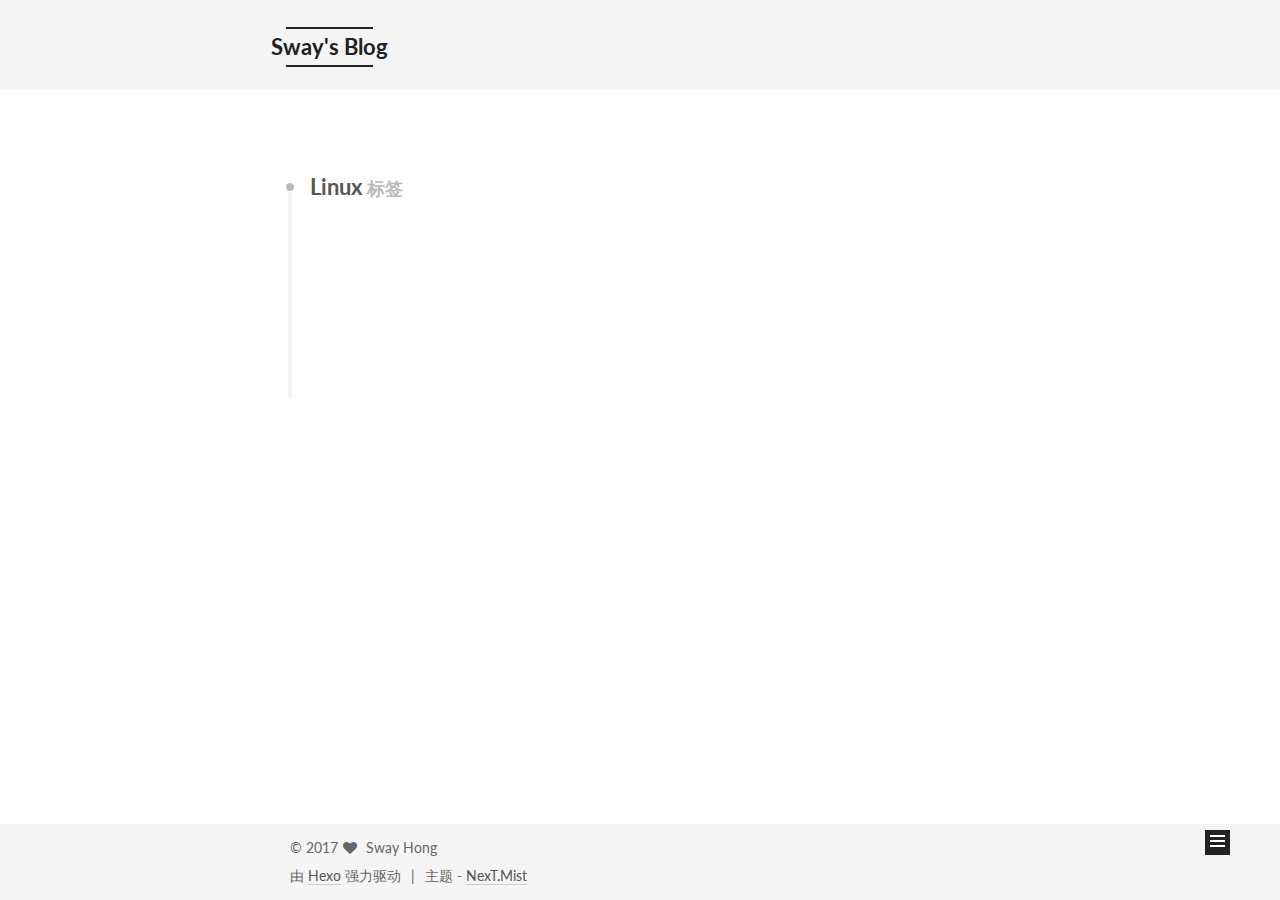
<file: tags/Linux/index.html>
<!doctype html><html class="theme-next mist use-motion" lang="zh-Hans"><head><meta charset="UTF-8"><meta http-equiv="X-UA-Compatible" content="IE=edge"><meta name="viewport" content="width=device-width,initial-scale=1,maximum-scale=1"><meta http-equiv="Cache-Control" content="no-transform"><meta http-equiv="Cache-Control" content="no-siteapp"><link href="/lib/fancybox/source/jquery.fancybox.css?v=2.1.5" rel="stylesheet" type="text/css"><link href="//fonts.googleapis.com/css?family=Lato:300,300italic,400,400italic,700,700italic&subset=latin,latin-ext" rel="stylesheet" type="text/css"><link href="/lib/font-awesome/css/font-awesome.min.css?v=4.6.2" rel="stylesheet" type="text/css"><link href="/css/main.css?v=5.1.0" rel="stylesheet" type="text/css"><meta name="keywords" content="Hexo, NexT"><link rel="alternate" href="/atom.xml" title="Sway's Blog" type="application/atom+xml"><link rel="shortcut icon" type="image/x-icon" href="/favicon.ico?v=5.1.0"><meta property="og:type" content="website"><meta property="og:title" content="Sway's Blog"><meta property="og:url" content="https://locklovehsw.github.io/tags/Linux/index.html"><meta property="og:site_name" content="Sway's Blog"><meta name="twitter:card" content="summary"><meta name="twitter:title" content="Sway's Blog"><script type="text/javascript" id="hexo.configurations">var NexT=window.NexT||{},CONFIG={root:"/",scheme:"Mist",sidebar:{position:"left",display:"post"},fancybox:!0,motion:!0,duoshuo:{userId:"0",author:"博主"},algolia:{applicationID:"",apiKey:"",indexName:"",hits:{per_page:10},labels:{input_placeholder:"Search for Posts",hits_empty:"We didn't find any results for the search: ${query}",hits_stats:"${hits} results found in ${time} ms"}}}</script><link rel="canonical" href="https://locklovehsw.github.io/tags/Linux/"><title> 标签: Linux | Sway's Blog</title></head><body itemscope itemtype="http://schema.org/WebPage" lang="zh-Hans"><div class="container one-collumn sidebar-position-left"><div class="headband"></div><header id="header" class="header" itemscope itemtype="http://schema.org/WPHeader"><div class="header-inner"><div class="site-meta"><div class="custom-logo-site-title"><a href="/" class="brand" rel="start"><span class="logo-line-before"><i></i></span> <span class="site-title">Sway's Blog</span><span class="logo-line-after"><i></i></span></a></div><p class="site-subtitle">Sway's Blog of 2017</p></div><div class="site-nav-toggle"> <button><span class="btn-bar"></span><span class="btn-bar"></span><span class="btn-bar"></span></button></div><nav class="site-nav"><ul id="menu" class="menu"><li class="menu-item menu-item-home"><a href="/" rel="section"><i class="menu-item-icon fa fa-fw fa-home"></i><br> 首页</a></li><li class="menu-item menu-item-archives"><a href="/archives" rel="section"><i class="menu-item-icon fa fa-fw fa-archive"></i><br> 归档</a></li><li class="menu-item menu-item-tags"><a href="/tags" rel="section"><i class="menu-item-icon fa fa-fw fa-tags"></i><br> 标签</a></li></ul></nav></div></header><main id="main" class="main"><div class="main-inner"><div class="content-wrap"><div id="content" class="content"><div id="posts" class="posts-collapse"><div class="collection-title"><h2> Linux <small>标签</small></h2></div><article class="post post-type-normal" itemscope itemtype="http://schema.org/Article"><header class="post-header"><h1 class="post-title"> <a class="post-title-link" href="/20170228/fail2ban.html" itemprop="url"><span itemprop="name">fail2ban 基础知识</span></a></h1><div class="post-meta"> <time class="post-time" itemprop="dateCreated" datetime="2017-02-28T17:37:46+08:00" content="2017-02-28">02-28</time></div></header></article><article class="post post-type-normal" itemscope itemtype="http://schema.org/Article"><header class="post-header"><h1 class="post-title"> <a class="post-title-link" href="/20170215/linux-user.html" itemprop="url"><span itemprop="name">Linux 用户管理</span></a></h1><div class="post-meta"> <time class="post-time" itemprop="dateCreated" datetime="2017-02-15T10:42:03+08:00" content="2017-02-15">02-15</time></div></header></article></div></div></div><div class="sidebar-toggle"><div class="sidebar-toggle-line-wrap"><span class="sidebar-toggle-line sidebar-toggle-line-first"></span><span class="sidebar-toggle-line sidebar-toggle-line-middle"></span><span class="sidebar-toggle-line sidebar-toggle-line-last"></span></div></div><aside id="sidebar" class="sidebar"><div class="sidebar-inner"><section class="site-overview sidebar-panel sidebar-panel-active"><div class="site-author motion-element" itemprop="author" itemscope itemtype="http://schema.org/Person"> <img class="site-author-image" itemprop="image" src="/uploads/avatar.png" alt="Sway Hong"><p class="site-author-name" itemprop="name">Sway Hong</p><p class="site-description motion-element" itemprop="description"></p></div><nav class="site-state motion-element"><div class="site-state-item site-state-posts"> <a href="/archives"><span class="site-state-item-count">4</span> <span class="site-state-item-name">日志</span></a></div><div class="site-state-item site-state-tags"> <a href="/tags"><span class="site-state-item-count">4</span> <span class="site-state-item-name">标签</span></a></div></nav><div class="feed-link motion-element"><a href="/atom.xml" rel="alternate"><i class="fa fa-rss"></i> RSS</a></div><div class="links-of-author motion-element"><span class="links-of-author-item"><a href="https://github.com/locklovehsw" target="_blank" title="GitHub"><i class="fa fa-fw fa-github"></i> GitHub</a></span></div></section></div></aside></div></main><footer id="footer" class="footer"><div class="footer-inner"><div class="copyright"> &copy; <span itemprop="copyrightYear">2017</span><span class="with-love"><i class="fa fa-heart"></i></span> <span class="author" itemprop="copyrightHolder">Sway Hong</span></div><div class="powered-by"> 由 <a class="theme-link" href="https://hexo.io">Hexo</a> 强力驱动</div><div class="theme-info"> 主题 - <a class="theme-link" href="https://github.com/iissnan/hexo-theme-next">NexT.Mist</a></div></div></footer><div class="back-to-top"><i class="fa fa-arrow-up"></i></div></div><script type="text/javascript">"[object Function]"!==Object.prototype.toString.call(window.Promise)&&(window.Promise=null)</script><script type="text/javascript" src="/lib/jquery/index.js?v=2.1.3"></script><script type="text/javascript" src="/lib/fastclick/lib/fastclick.min.js?v=1.0.6"></script><script type="text/javascript" src="/lib/jquery_lazyload/jquery.lazyload.js?v=1.9.7"></script><script type="text/javascript" src="/lib/velocity/velocity.min.js?v=1.2.1"></script><script type="text/javascript" src="/lib/velocity/velocity.ui.min.js?v=1.2.1"></script><script type="text/javascript" src="/lib/fancybox/source/jquery.fancybox.pack.js?v=2.1.5"></script><script type="text/javascript" src="/js/src/utils.js?v=5.1.0"></script><script type="text/javascript" src="/js/src/motion.js?v=5.1.0"></script><script type="text/javascript" src="/js/src/bootstrap.js?v=5.1.0"></script></body></html>
</file>
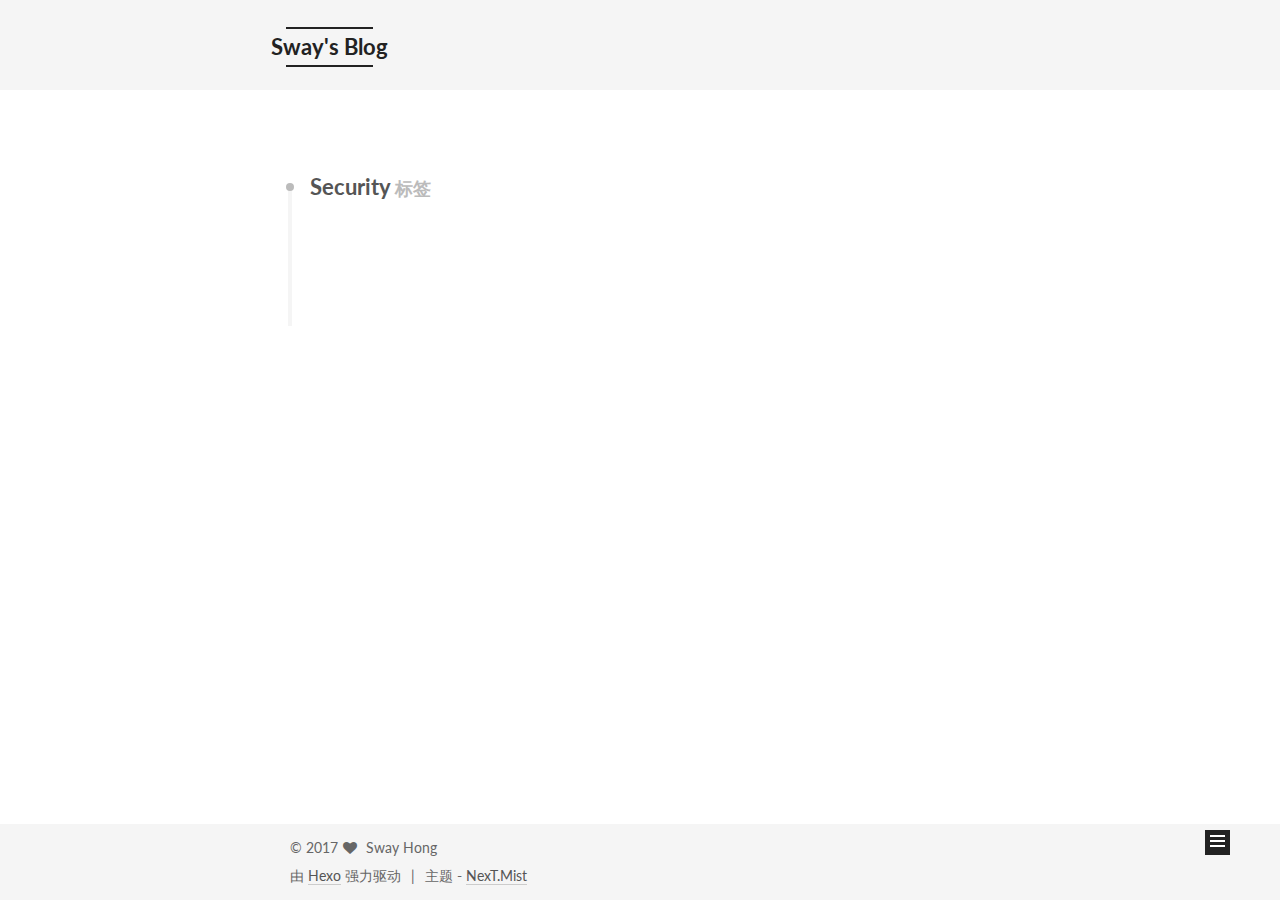
<file: tags/Security/index.html>
<!doctype html><html class="theme-next mist use-motion" lang="zh-Hans"><head><meta charset="UTF-8"><meta http-equiv="X-UA-Compatible" content="IE=edge"><meta name="viewport" content="width=device-width,initial-scale=1,maximum-scale=1"><meta http-equiv="Cache-Control" content="no-transform"><meta http-equiv="Cache-Control" content="no-siteapp"><link href="/lib/fancybox/source/jquery.fancybox.css?v=2.1.5" rel="stylesheet" type="text/css"><link href="//fonts.googleapis.com/css?family=Lato:300,300italic,400,400italic,700,700italic&subset=latin,latin-ext" rel="stylesheet" type="text/css"><link href="/lib/font-awesome/css/font-awesome.min.css?v=4.6.2" rel="stylesheet" type="text/css"><link href="/css/main.css?v=5.1.0" rel="stylesheet" type="text/css"><meta name="keywords" content="Hexo, NexT"><link rel="alternate" href="/atom.xml" title="Sway's Blog" type="application/atom+xml"><link rel="shortcut icon" type="image/x-icon" href="/favicon.ico?v=5.1.0"><meta property="og:type" content="website"><meta property="og:title" content="Sway's Blog"><meta property="og:url" content="https://locklovehsw.github.io/tags/Security/index.html"><meta property="og:site_name" content="Sway's Blog"><meta name="twitter:card" content="summary"><meta name="twitter:title" content="Sway's Blog"><script type="text/javascript" id="hexo.configurations">var NexT=window.NexT||{},CONFIG={root:"/",scheme:"Mist",sidebar:{position:"left",display:"post"},fancybox:!0,motion:!0,duoshuo:{userId:"0",author:"博主"},algolia:{applicationID:"",apiKey:"",indexName:"",hits:{per_page:10},labels:{input_placeholder:"Search for Posts",hits_empty:"We didn't find any results for the search: ${query}",hits_stats:"${hits} results found in ${time} ms"}}}</script><link rel="canonical" href="https://locklovehsw.github.io/tags/Security/"><title> 标签: Security | Sway's Blog</title></head><body itemscope itemtype="http://schema.org/WebPage" lang="zh-Hans"><div class="container one-collumn sidebar-position-left"><div class="headband"></div><header id="header" class="header" itemscope itemtype="http://schema.org/WPHeader"><div class="header-inner"><div class="site-meta"><div class="custom-logo-site-title"><a href="/" class="brand" rel="start"><span class="logo-line-before"><i></i></span> <span class="site-title">Sway's Blog</span><span class="logo-line-after"><i></i></span></a></div><p class="site-subtitle">Sway's Blog of 2017</p></div><div class="site-nav-toggle"> <button><span class="btn-bar"></span><span class="btn-bar"></span><span class="btn-bar"></span></button></div><nav class="site-nav"><ul id="menu" class="menu"><li class="menu-item menu-item-home"><a href="/" rel="section"><i class="menu-item-icon fa fa-fw fa-home"></i><br> 首页</a></li><li class="menu-item menu-item-archives"><a href="/archives" rel="section"><i class="menu-item-icon fa fa-fw fa-archive"></i><br> 归档</a></li><li class="menu-item menu-item-tags"><a href="/tags" rel="section"><i class="menu-item-icon fa fa-fw fa-tags"></i><br> 标签</a></li></ul></nav></div></header><main id="main" class="main"><div class="main-inner"><div class="content-wrap"><div id="content" class="content"><div id="posts" class="posts-collapse"><div class="collection-title"><h2> Security <small>标签</small></h2></div><article class="post post-type-normal" itemscope itemtype="http://schema.org/Article"><header class="post-header"><h1 class="post-title"> <a class="post-title-link" href="/20170228/fail2ban.html" itemprop="url"><span itemprop="name">fail2ban 基础知识</span></a></h1><div class="post-meta"> <time class="post-time" itemprop="dateCreated" datetime="2017-02-28T17:37:46+08:00" content="2017-02-28">02-28</time></div></header></article></div></div></div><div class="sidebar-toggle"><div class="sidebar-toggle-line-wrap"><span class="sidebar-toggle-line sidebar-toggle-line-first"></span><span class="sidebar-toggle-line sidebar-toggle-line-middle"></span><span class="sidebar-toggle-line sidebar-toggle-line-last"></span></div></div><aside id="sidebar" class="sidebar"><div class="sidebar-inner"><section class="site-overview sidebar-panel sidebar-panel-active"><div class="site-author motion-element" itemprop="author" itemscope itemtype="http://schema.org/Person"> <img class="site-author-image" itemprop="image" src="/uploads/avatar.png" alt="Sway Hong"><p class="site-author-name" itemprop="name">Sway Hong</p><p class="site-description motion-element" itemprop="description"></p></div><nav class="site-state motion-element"><div class="site-state-item site-state-posts"> <a href="/archives"><span class="site-state-item-count">4</span> <span class="site-state-item-name">日志</span></a></div><div class="site-state-item site-state-tags"> <a href="/tags"><span class="site-state-item-count">4</span> <span class="site-state-item-name">标签</span></a></div></nav><div class="feed-link motion-element"><a href="/atom.xml" rel="alternate"><i class="fa fa-rss"></i> RSS</a></div><div class="links-of-author motion-element"><span class="links-of-author-item"><a href="https://github.com/locklovehsw" target="_blank" title="GitHub"><i class="fa fa-fw fa-github"></i> GitHub</a></span></div></section></div></aside></div></main><footer id="footer" class="footer"><div class="footer-inner"><div class="copyright"> &copy; <span itemprop="copyrightYear">2017</span><span class="with-love"><i class="fa fa-heart"></i></span> <span class="author" itemprop="copyrightHolder">Sway Hong</span></div><div class="powered-by"> 由 <a class="theme-link" href="https://hexo.io">Hexo</a> 强力驱动</div><div class="theme-info"> 主题 - <a class="theme-link" href="https://github.com/iissnan/hexo-theme-next">NexT.Mist</a></div></div></footer><div class="back-to-top"><i class="fa fa-arrow-up"></i></div></div><script type="text/javascript">"[object Function]"!==Object.prototype.toString.call(window.Promise)&&(window.Promise=null)</script><script type="text/javascript" src="/lib/jquery/index.js?v=2.1.3"></script><script type="text/javascript" src="/lib/fastclick/lib/fastclick.min.js?v=1.0.6"></script><script type="text/javascript" src="/lib/jquery_lazyload/jquery.lazyload.js?v=1.9.7"></script><script type="text/javascript" src="/lib/velocity/velocity.min.js?v=1.2.1"></script><script type="text/javascript" src="/lib/velocity/velocity.ui.min.js?v=1.2.1"></script><script type="text/javascript" src="/lib/fancybox/source/jquery.fancybox.pack.js?v=2.1.5"></script><script type="text/javascript" src="/js/src/utils.js?v=5.1.0"></script><script type="text/javascript" src="/js/src/motion.js?v=5.1.0"></script><script type="text/javascript" src="/js/src/bootstrap.js?v=5.1.0"></script></body></html>
</file>
<file: css/main.css>
body,sub,sup{position:relative}a,body{color:#555}.site-state,.text-nowrap{white-space:nowrap}a,code{word-wrap:break-word}.btn,a{text-decoration:none}.fb_like,.vk_like{align-self:center}.back-to-top,.btn,.menu .menu-item a,.pagination .next,.pagination .page-number,.pagination .prev,.post-toc ol a,.posts-collapse .post-header,.posts-collapse .post-header::before,.posts-expand .post-title-link::before{transition-duration:.2s;transition-timing-function:ease-in-out;transition-delay:0s}.clearfix:after,.header-inner:after,.highlight figcaption:after{clear:both}html{font-family:sans-serif;-ms-text-size-adjust:100%;-webkit-text-size-adjust:100%}article,aside,details,figcaption,figure,footer,header,hgroup,main,menu,nav,section,summary{display:block}audio,canvas,progress,video{display:inline-block;vertical-align:baseline}audio:not([controls]){display:none;height:0}[hidden],template{display:none}a{background-color:transparent;border-bottom:1px solid #999}a:active,a:hover{outline:0}abbr[title]{border-bottom:1px dotted}b,dt,optgroup,strong{font-weight:700}dfn{font-style:italic}mark{background:#ff0;color:#000}small{font-size:80%}sub,sup{font-size:75%;line-height:0;vertical-align:baseline}sup{top:-.5em}sub{bottom:-.25em}img{border:0;display:block;margin:auto;max-width:100%;height:auto}svg:not(:root){overflow:hidden}figure{margin:1em 40px}hr{-moz-box-sizing:content-box;box-sizing:content-box}code,kbd,pre,samp{font-family:monospace,monospace;font-size:1em}button,input,optgroup,select,textarea{color:inherit;font:inherit;margin:0}.post-body,.posts-expand .post-meta,.site-title,body,h1,h2,h3,h4,h5,h6{font-family:Lato,"PingFang SC","Microsoft YaHei",sans-serif}button{overflow:visible}button,select{text-transform:none}button,html input[type=button],input[type=reset],input[type=submit]{-webkit-appearance:button;cursor:pointer}button[disabled],html input[disabled]{cursor:default}button::-moz-focus-inner,input::-moz-focus-inner{border:0;padding:0}input{line-height:normal}input[type=checkbox],input[type=radio]{box-sizing:border-box;padding:0}input[type=number]::-webkit-inner-spin-button,input[type=number]::-webkit-outer-spin-button{height:auto}input[type=search]{-webkit-appearance:textfield;-moz-box-sizing:content-box;-webkit-box-sizing:content-box;box-sizing:content-box}input[type=search]::-webkit-search-cancel-button,input[type=search]::-webkit-search-decoration{-webkit-appearance:none}fieldset{border:1px solid silver;margin:0 2px;padding:.35em .625em .75em}legend{border:0;padding:0}textarea{overflow:auto}::selection{background:#262a30;color:#fff}body{margin:0;font-size:14px;line-height:2;background:#fff}@media (min-width:768px) and (max-width:991px){body{padding-right:0!important}}@media (min-width:1600px){body{font-size:16px}}h1,h2,h3,h4,h5,h6{padding:0;font-weight:700;line-height:1.5}h1{font-size:24px}@media (max-width:767px){body{padding-right:0!important}h1{font-size:20px}}h2{font-size:22px}@media (max-width:767px){h2{font-size:18px}}h3{font-size:20px}@media (max-width:767px){h3{font-size:16px}}h4{font-size:18px}@media (max-width:767px){h4{font-size:14px}}h5{font-size:16px}@media (max-width:767px){h5{font-size:12px}}h6{font-size:14px}@media (max-width:767px){h6{font-size:10px}}a:hover{color:#222;border-bottom-color:#222}ul{list-style:none}blockquote{margin:0;padding:0 15px;color:#666;border-left:4px solid #ddd}hr{border:none;background-color:#ddd;background-image:repeating-linear-gradient(-45deg,#fff,#fff 4px,transparent 4px,transparent 8px)}blockquote cite::before{content:"-";padding:0 5px}dd{margin:0;padding:0}.text-left{text-align:left}.text-center{text-align:center}.text-right{text-align:right}.text-justify{text-align:justify}.text-lowercase{text-transform:lowercase}.text-uppercase{text-transform:uppercase}.menu .menu-item a,.text-capitalize{text-transform:capitalize}.center-block{display:block;margin-left:auto;margin-right:auto}.clearfix:after,.clearfix:before,.highlight figcaption:after,.highlight figcaption:before{display:table;content:" "}.pullquote{width:45%}.pullquote.left{float:left;margin-left:5px;margin-right:10px}.pullquote.right{float:right;margin-left:10px;margin-right:5px}.affix.affix.affix{position:fixed}.translation{margin-top:-20px;font-size:14px;color:#999}.scrollbar-measure{width:100px;height:100px;overflow:scroll;position:absolute;top:-9999px}.use-motion .motion-element{opacity:0}#local-search-input{border:none;text-indent:14px;border-radius:0;outline:0;border-bottom:1px solid #999;background:inherit;opacity:.5}#local-search-input:focus{opacity:1}.search-icon{position:absolute;top:9px}table{margin:20px 0;width:100%;border-collapse:collapse;border-spacing:0;border:1px solid #ddd;font-size:14px;table-layout:fixed;word-wrap:break-all}table>tbody>tr:nth-of-type(odd){background-color:#f9f9f9}table>tbody>tr:hover{background-color:#f5f5f5}.highlight,code,pre{background:#f7f7f7;font-size:13px}caption,td,th{padding:8px;text-align:left;vertical-align:middle;font-weight:400}td,th{border-bottom:3px solid #ddd;border-right:1px solid #eee}th{padding-bottom:10px;font-weight:700}td{border-bottom-width:1px}body,html{height:100%}.container{position:relative;min-height:100%}.header-inner{margin:0 auto;width:700px}@media (min-width:1600px){.container .header-inner{width:900px}}.main{padding-bottom:150px}.highlight,pre,pre code{padding:0;color:#4d4d4c}.main-inner{margin:0 auto;width:700px}@media (min-width:1600px){.container .main-inner{width:900px}}.footer{position:absolute;left:0;bottom:0;width:100%;min-height:50px}.footer-inner{box-sizing:border-box;width:700px}@media (min-width:1600px){.container .footer-inner{width:900px}}.highlight,pre{overflow:auto;margin:20px 0;line-height:1.6}.page-archive .group-picture-container,.post-toc-wrap,.site-state{overflow:hidden}code,pre{font-family:consolas,Menlo,"PingFang SC","Microsoft YaHei",monospace}code{padding:2px 4px;color:#4d4d4c;border-radius:3px}pre code{background:0 0;text-shadow:none}.highlight{border-radius:1px}.highlight pre{border:none;margin:0;padding:10px 0}.highlight table{margin:0;width:auto;border:none}.highlight td{border:none;padding:0}.highlight figcaption{font-size:1em;color:#4d4d4c;line-height:1em;margin-bottom:1em}.highlight figcaption a{float:right;color:#4d4d4c}.highlight figcaption a:hover{border-bottom-color:#4d4d4c}.highlight .gutter pre{padding-left:10px;padding-right:10px;color:#869194;text-align:right;background-color:#eff2f3}.back-to-top,.blockquote-center div,.blockquote-center p,.page-home .post-type-quote blockquote div,.page-home .post-type-quote blockquote p,.page-post-detail .post-type-quote blockquote div,.page-post-detail .post-type-quote blockquote p,.tag-cloud{text-align:center}.highlight .code pre{padding-left:10px;padding-right:10px;background-color:#f7f7f7}.highlight .line{height:20px}.gutter{-webkit-user-select:none;-moz-user-select:none;-ms-user-select:none;user-select:none}.gist table{width:auto}.gist table td{border:none}pre .deletion{background:#fdd}pre .addition{background:#dfd}pre .meta{color:#8959a8}pre .comment{color:#8e908c}pre .attribute,pre .css .class,pre .css .id,pre .css .pseudo,pre .html .doctype,pre .regexp,pre .ruby .constant,pre .tag,pre .variable,pre .xml .doctype,pre .xml .pi,pre .xml .tag .title{color:#c82829}pre .built_in,pre .command,pre .constant,pre .literal,pre .number,pre .params,pre .preprocessor{color:#f5871f}pre .css .rules .attribute,pre .formula,pre .header,pre .inheritance,pre .number,pre .ruby .class .title,pre .ruby .symbol,pre .special,pre .string,pre .value,pre .xml .cdata{color:#718c00}pre .css .hexcolor,pre .title{color:#3e999f}pre .coffeescript .title,pre .function,pre .javascript .title,pre .perl .sub,pre .python .decorator,pre .python .title,pre .ruby .function .title,pre .ruby .title .keyword{color:#4271ae}pre .javascript .function,pre .keyword{color:#8959a8}.full-image.full-image.full-image{border:none;max-width:100%;width:auto;margin:20px auto}@media (min-width:992px){.full-image.full-image.full-image{max-width:none;width:110%;margin:25px -5%}}.blockquote-center,.page-home .post-type-quote blockquote,.page-post-detail .post-type-quote blockquote{position:relative;margin:40px 0;padding:0;border-left:none;text-align:center}.blockquote-center::after,.blockquote-center::before,.page-home .post-type-quote blockquote::after,.page-home .post-type-quote blockquote::before,.page-post-detail .post-type-quote blockquote::after,.page-post-detail .post-type-quote blockquote::before{position:absolute;content:' ';display:block;width:100%;height:24px;opacity:.2;background-repeat:no-repeat;background-position:0 -6px;background-size:22px 22px}.blockquote-center::before,.page-home .post-type-quote blockquote::before,.page-post-detail .post-type-quote blockquote::before{top:-20px;background-image:url(../images/quote-l.svg);border-top:1px solid #ccc}.blockquote-center::after,.page-home .post-type-quote blockquote::after,.page-post-detail .post-type-quote blockquote::after{bottom:-20px;background-image:url(../images/quote-r.svg);border-bottom:1px solid #ccc;background-position:100% 8px}.post .post-body .group-picture img{box-sizing:border-box;padding:0 3px;border:none}.post .group-picture-row{overflow:hidden;margin-top:6px}.post .group-picture-row:first-child{margin-top:0}.post .group-picture-column{float:left}.page-post-detail .post-body .group-picture-column{float:none;margin-top:10px;width:auto!important}.page-post-detail .post-body .group-picture-column img{margin:0 auto}.page-archive .group-picture-row{float:left}.page-archive .group-picture-row:first-child{margin-top:6px}.page-archive .group-picture-column{max-width:150px;max-height:150px}.note{padding:20px;margin:20px 0;border:1px solid #eee;border-left-width:5px;border-radius:3px}.note h2,.note h3,.note h4,.note h5,.note h6{margin-top:0;margin-bottom:5px}.note p:last-child{margin-bottom:0}.note code{border-radius:3px}.note+.note{margin-top:-5px}.default{border-left-color:#777}.default h2,.default h3,.default h4,.default h5,.default h6{color:#777}.primary{border-left-color:#428bca}.primary h2,.primary h3,.primary h4,.primary h5,.primary h6{color:#428bca}.success{border-left-color:#5cb85c}.success h2,.success h3,.success h4,.success h5,.success h6{color:#5cb85c}.danger{border-left-color:#d9534f}.danger h2,.danger h3,.danger h4,.danger h5,.danger h6{color:#d9534f}.warning{border-left-color:#f0ad4e}.warning h2,.warning h3,.warning h4,.warning h5,.warning h6{color:#f0ad4e}.info{border-left-color:#5bc0de}.info h2,.info h3,.info h4,.info h5,.info h6{color:#5bc0de}.btn{display:inline-block;font-size:14px;color:#fff;background:#222;border:2px solid #222;transition-property:background-color}.btn:hover,.post-button .btn:hover{border-color:#222;color:#222;background:#fff}.btn-bar{display:block;width:22px;height:2px;background:#555;border-radius:1px}.btn-bar+.btn-bar{margin-top:4px}.pagination{border-top:1px solid #eee}.page-number-basic,.pagination .next,.pagination .page-number,.pagination .prev,.pagination .space{display:inline-block;position:relative;top:-1px;margin:0 10px;padding:0 10px;line-height:30px}.logo,.site-title{line-height:36px;vertical-align:top}@media (max-width:767px){.page-number-basic,.pagination .next,.pagination .page-number,.pagination .prev,.pagination .space{margin:0 5px}}.pagination .next,.pagination .page-number,.pagination .prev{border-bottom:0;border-top:1px solid #eee;transition-property:border-color}.pagination .next:hover,.pagination .page-number:hover,.pagination .prev:hover{border-top-color:#222}.pagination .space{padding:0;margin:0}.pagination .prev{margin-left:0}.pagination .next{margin-right:0}.pagination .page-number.current{color:#fff;background:#ccc;border-top-color:#ccc}.back-to-top,.brand,.headband{background:#222}@media (max-width:767px){.pagination{border-top:none}.pagination .next,.pagination .page-number,.pagination .prev{margin-bottom:10px;border-top:0;border-bottom:1px solid #eee}.pagination .next:hover,.pagination .page-number:hover,.pagination .prev:hover{border-bottom-color:#222}}.comments{margin:60px 20px 0}.tag-cloud a{display:inline-block;margin:10px}.back-to-top{box-sizing:border-box;position:fixed;bottom:-100px;right:50px;z-index:1050;padding:0 6px;width:25px;font-size:12px;opacity:1;color:#fff;cursor:pointer;-webkit-transform:translateZ(0);transition-property:bottom}.brand,.header-inner,.posts-collapse{position:relative}.use-motion .brand,.use-motion .menu-item{opacity:0}.brand,.brand:hover{color:#222}@media (max-width:767px){.back-to-top{display:none}}@media (min-width:768px) and (max-width:991px){.back-to-top{display:none}}.brand,.logo,.site-title{display:inline-block}.back-to-top.back-to-top-on{bottom:19px}.headband{height:3px}.site-meta{margin:0;text-align:left}.brand{padding:0 40px;border-bottom:none}.logo{margin-right:5px}.site-title{font-size:20px;font-weight:400}.site-subtitle{margin-top:10px;font-size:13px;color:#999}.use-motion .logo,.use-motion .site-subtitle,.use-motion .site-title{opacity:0;position:relative;top:-10px}.site-nav-toggle{display:none;top:10px;left:10px}.site-nav-toggle button{margin-top:2px;padding:9px 10px;background:0 0;border:none}@media (max-width:767px){.site-meta{text-align:center}.site-nav-toggle{display:block}.site-nav{display:none;margin:0 -10px;padding:0 10px;clear:both;border-top:1px solid #ddd}.post-body{word-break:break-word}}@media (min-width:768px) and (max-width:991px){.site-nav{display:block!important}}@media (min-width:992px){.site-nav{display:block!important}}.menu{margin-top:20px;padding-left:0;text-align:center}.menu .menu-item{display:inline-block}@media screen and (max-width:767px){.menu .menu-item{margin-top:10px}}.menu .menu-item a{display:block;font-size:13px;line-height:inherit}.menu .menu-item a:hover{border-bottom-color:#222}.menu .menu-item .fa{margin-right:5px}.post-body .fancybox img{display:block!important;margin:0 auto;cursor:pointer;cursor:zoom-in;cursor:-webkit-zoom-in}.post-body .figure .caption,.post-body .image-caption{margin:10px auto 15px;text-align:center;font-size:14px;color:#999;font-weight:700;line-height:1}.post-sticky-flag{display:inline-block;font-size:16px;-webkit-transform:rotate(30deg);-moz-transform:rotate(30deg);-ms-transform:rotate(30deg);-o-transform:rotate(30deg);transform:rotate(30deg)}@media (max-width:767px){.posts-expand{margin:0 20px}.post-body .highlight,.post-body pre{padding:10px}.post-body .highlight .gutter pre,.post-body pre .gutter pre{padding-right:10px}}@media (min-width:992px){.posts-expand .post-body{text-align:justify}}.posts-expand .post-body h2,.posts-expand .post-body h3,.posts-expand .post-body h4,.posts-expand .post-body h5,.posts-expand .post-body h6{padding-top:10px}.posts-expand .post-body h2 .header-anchor,.posts-expand .post-body h3 .header-anchor,.posts-expand .post-body h4 .header-anchor,.posts-expand .post-body h5 .header-anchor,.posts-expand .post-body h6 .header-anchor{float:right;margin-left:10px;color:#ccc;border-bottom-style:none;visibility:hidden}.posts-expand .post-body h2 .header-anchor:hover,.posts-expand .post-body h3 .header-anchor:hover,.posts-expand .post-body h4 .header-anchor:hover,.posts-expand .post-body h5 .header-anchor:hover,.posts-expand .post-body h6 .header-anchor:hover{color:inherit}.posts-expand .post-body h2:hover .header-anchor,.posts-expand .post-body h3:hover .header-anchor,.posts-expand .post-body h4:hover .header-anchor,.posts-expand .post-body h5:hover .header-anchor,.posts-expand .post-body h6:hover .header-anchor{visibility:visible}.posts-expand .post-body ul li{list-style:circle}.posts-expand .post-body img{box-sizing:border-box;padding:3px;border:1px solid #ddd}.posts-expand .fancybox img{margin:0 auto}@media (max-width:767px){.posts-collapse{margin:0 20px}.posts-collapse .post-meta,.posts-collapse .post-title{display:block;width:auto;text-align:left}}.page-home .post-type-quote .post-header,.page-home .post-type-quote .post-tags,.page-post-detail .post-type-quote .post-header,.page-post-detail .post-type-quote .post-tags,.posts-collapse .post-comments-count{display:none}.posts-collapse{z-index:1010;margin-left:0}.posts-collapse::after{content:" ";position:absolute;top:20px;left:0;margin-left:-2px;width:4px;height:100%;background:#f5f5f5;z-index:-1}.posts-collapse .collection-title::before,.posts-collapse .post-header::before{content:" ";left:0;background:#bbb;border-radius:50%}@media (max-width:767px){.posts-collapse{margin:0 20px}}.posts-collapse .collection-title{position:relative;margin:60px 0}.posts-collapse .collection-title h2{margin-left:20px}.posts-collapse .collection-title small{color:#bbb}.posts-collapse .collection-title::before{position:absolute;top:50%;margin-left:-4px;margin-top:-4px;width:8px;height:8px}.posts-collapse .post{margin:30px 0}.posts-collapse .post-header{position:relative;transition-property:border;border-bottom:1px dashed #ccc}.posts-collapse .post-header::before{position:absolute;top:12px;width:6px;height:6px;margin-left:-4px;border:1px solid #fff;transition-property:background}.post-nav,.social-like{border-top:1px solid #eee}.posts-collapse .post-header:hover{border-bottom-color:#666}.posts-collapse .post-header:hover::before{background:#222}.posts-collapse .post-meta{position:absolute;font-size:12px;left:20px;top:5px}.posts-collapse .post-title{margin-left:60px;font-size:16px;font-weight:400;line-height:inherit}.posts-collapse .post-title::after{margin-left:3px;opacity:.6}.posts-collapse .post-title a{color:#666;border-bottom:none}@media (max-width:767px){.posts-expand .post-title{font-size:22px}.post-meta-item-icon{display:inline-block}}.posts-expand .post-title-link{display:inline-block;position:relative;color:#555;border-bottom:none;line-height:1.2;vertical-align:top}.posts-expand .post-title-link::before{content:"";position:absolute;width:100%;height:2px;bottom:0;left:0;background-color:#000;visibility:hidden;-webkit-transform:scaleX(0);-moz-transform:scaleX(0);-ms-transform:scaleX(0);-o-transform:scaleX(0);transform:scaleX(0)}.posts-expand .post-title-link:hover::before{visibility:visible;-webkit-transform:scaleX(1);-moz-transform:scaleX(1);-ms-transform:scaleX(1);-o-transform:scaleX(1);transform:scaleX(1)}.posts-expand .post-title-link .fa{font-size:16px}.posts-expand .post-meta{margin:3px 0 60px;color:#999;font-size:12px}.posts-expand .post-meta .post-category-list{display:inline-block;margin:0;padding:3px}.posts-expand .post-meta .post-category-list-link{color:#999}.posts-expand .post-meta .post-description{font-size:14px;margin-top:2px}.post-meta-divider{margin:0 .5em}.post-meta-item-icon{margin-right:3px}@media (min-width:768px) and (max-width:991px){.post-meta-item-icon{display:inline-block}.post-meta-item-text{display:none}}@media (max-width:767px){.post-meta-item-text,.posts-expand .post-comments-count{display:none}}.social-like{font-size:14px;height:20px;text-align:center;padding-top:9px;margin-top:45px;display:flex;justify-content:center}.vk_like{width:85px;height:21px;padding-top:7px}.fb_like{height:30px}.post-button .btn{color:#555;font-size:14px;background:0 0;border-radius:0;line-height:2;margin:0 4px 8px}.post-button .fa-fw{width:1.285714285714286em;text-align:left}.posts-expand .post-tags{margin-top:40px}.posts-expand .post-tags a{display:inline-block;margin-right:10px;font-size:13px}.post-nav{display:table;margin-top:15px;width:100%}.post-nav-divider{display:table-cell;width:10%}.post-nav-item{display:table-cell;padding:10px 0 0;width:45%;vertical-align:top}.post-nav-item a{position:relative;display:block;line-height:25px;font-size:14px;color:#555;border-bottom:none}.post-nav-item a:hover{color:#222;border-bottom:none}.post-nav-item a:active{top:2px}.post-nav-item .fa{position:absolute;top:8px;left:0;font-size:12px}.post-nav-next a{padding-left:15px}.post-nav-prev{text-align:right}.post-nav-prev a{padding-right:15px}.post-nav-prev .fa{right:0;left:auto}.posts-expand .post-eof{margin:80px auto 60px;width:8%;height:1px;background:#ccc;text-align:center}.sidebar,.sidebar-toggle{background:#222;-webkit-transform:translateZ(0)}.post:last-child .post-eof.post-eof.post-eof{display:none}.post-gallery{display:table;table-layout:fixed;width:100%;border-collapse:separate}.post-gallery-row{display:table-row}.post-gallery .post-gallery-img{display:table-cell;text-align:center;vertical-align:middle;border:none}.post-gallery .post-gallery-img img{max-width:100%;max-height:100%;border:none}.fancybox-close,.fancybox-close:hover{border:none}.sidebar{position:fixed;right:0;top:0;bottom:0;width:0;z-index:1040;box-shadow:inset 0 2px 6px #000}.sidebar a{color:#999;border-bottom-color:#555}.sidebar a:hover{color:#eee}@media (min-width:768px) and (max-width:991px){.sidebar{display:none!important}}@media (max-width:767px){.sidebar{display:none!important}.sidebar-toggle{display:none}}.sidebar-inner{position:relative;padding:20px 10px;color:#999;text-align:center}.sidebar-toggle{position:fixed;right:50px;bottom:45px;width:15px;height:15px;padding:5px;line-height:0;z-index:1050;cursor:pointer}@media (min-width:768px) and (max-width:991px){.sidebar-toggle{display:none}}.sidebar-toggle-line{position:relative;display:inline-block;vertical-align:top;height:2px;width:100%;background:#fff;margin-top:3px}.sidebar-toggle-line:first-child{margin-top:0}.site-author-image{display:block;margin:0 auto;padding:2px;max-width:96px;height:auto;border:2px solid #333}.site-author-name{margin:5px 0 0;text-align:center;color:#f5f5f5;font-weight:400}.site-description{margin-top:5px;text-align:center;font-size:14px;color:#999}.feed-link,.links-of-author{margin-top:20px}.site-state{line-height:1.4;text-align:center}.site-state-item{display:inline-block;padding:0 15px;border-left:1px solid #333}.site-state-item:first-child{border-left:none}.site-state-item a{border-bottom:none}.site-state-item-count{display:block;text-align:center;color:inherit;font-weight:600;font-size:18px}.site-state-item-name{font-size:13px;color:inherit}.feed-link a{display:inline-block;padding:0 15px;color:#fc6423;border:1px solid #fc6423;border-radius:4px}.feed-link a i{color:#fc6423;font-size:14px}.feed-link a:hover{color:#fff;background:#fc6423}.feed-link a:hover i{color:#fff}.links-of-author a{display:inline-block;vertical-align:middle;margin-right:10px;margin-bottom:10px;border-bottom-color:#555;font-size:13px}.links-of-author a:before{display:inline-block;vertical-align:middle;margin-right:3px;content:" ";width:4px;height:4px;border-radius:50%;background:#34bb65}.powered-by::after,.site-uv::after{content:"|"}.links-of-blogroll{font-size:13px}.footer,.post-toc ol,.post-toc-empty,.sidebar-nav li{font-size:14px}.links-of-blogroll-title{margin-top:20px;font-size:14px;font-weight:600}.links-of-blogroll-list{margin:0;padding:0}.links-of-blogroll-item{padding:2px 10px}.sidebar-nav{margin:0 0 20px;padding-left:0}.sidebar-nav li{display:inline-block;cursor:pointer;border-bottom:1px solid transparent;color:#555}.sidebar-nav li:hover{color:#f5f5f5}.page-post-detail .sidebar-nav-toc{padding:0 5px}.page-post-detail .sidebar-nav-overview{margin-left:10px}.sidebar-nav .sidebar-nav-active{color:#87daff;border-bottom-color:#87daff}.sidebar-nav .sidebar-nav-active:hover{color:#87daff}.sidebar-panel{display:none}.sidebar-panel-active{display:block}.post-toc-empty{color:#666}.post-toc{overflow:auto}.post-toc .nav-item,a.search-result{white-space:nowrap;overflow:hidden;text-overflow:ellipsis}.post-toc ol{margin:0;padding:0 2px 5px 10px;text-align:left;list-style:none}.category-all-page .category-all-title,.cc-license,.post-spread{text-align:center}.post-toc ol>ol{padding-left:0}.post-toc ol a{transition-property:all;color:#999;border-bottom-color:#555}.post-toc ol a:hover{color:#ccc;border-bottom-color:#ccc}.post-toc .nav-item{line-height:1.8}.post-toc .nav .nav-child{display:none}.post-toc .nav .active-current>.nav-child,.post-toc .nav .active-current>.nav-child>.nav-item,.post-toc .nav .active>.nav-child{display:block}.cc-license img,.powered-by,.theme-info,.with-love{display:inline-block}.post-toc .nav .active>a{color:#87daff;border-bottom-color:#87daff}.post-toc .nav .active-current>a,.post-toc .nav .active-current>a:hover{color:#87daff}.footer img{border:none}.with-love{margin:0 5px}.powered-by{margin-right:10px}.powered-by::after{padding-left:10px}.cc-license{margin-top:10px}.cc-license .cc-opacity{opacity:.7;border-bottom:none}.cc-license .cc-opacity:hover{opacity:.9}.theme-next #ds-thread #ds-reset{color:#555}.theme-next #ds-thread #ds-reset .ds-replybox{margin-bottom:30px}.theme-next #ds-reset .ds-avatar img,.theme-next #ds-thread #ds-reset .ds-replybox .ds-avatar{box-shadow:none}.theme-next #ds-thread #ds-reset .ds-textarea-wrapper{border-color:#c7d4e1;background:0 0;border-top-right-radius:3px;border-top-left-radius:3px}.theme-next #ds-thread #ds-reset .ds-textarea-wrapper textarea{height:60px}.theme-next #ds-reset .ds-rounded-top{border-radius:0}.theme-next #ds-thread #ds-reset .ds-post-toolbar{box-sizing:border-box;border:1px solid #c7d4e1;background:#f6f8fa}.theme-next #ds-thread #ds-reset .ds-post-options{height:40px;border:none;background:0 0}.theme-next #ds-thread #ds-reset .ds-toolbar-buttons{top:11px}.theme-next #ds-thread #ds-reset .ds-sync{top:5px}.theme-next #ds-thread #ds-reset .ds-post-button{top:4px;right:5px;width:90px;height:30px;border:1px solid #c5ced7;border-radius:3px;background-image:linear-gradient(#fbfbfc,#f5f7f9);color:#60676d}.theme-next #ds-thread #ds-reset .ds-post-button:hover{background-position:0 -30px;color:#60676d}.theme-next #ds-thread #ds-reset .ds-comments-info{padding:10px 0}.theme-next #ds-thread #ds-reset .ds-sort{display:none}.theme-next #ds-thread #ds-reset li.ds-tab a.ds-current{border:none;background:#f6f8fa;color:#60676d}.theme-next #ds-thread #ds-reset li.ds-tab a.ds-current:hover{background-color:#e9f0f7;color:#60676d}.theme-next #ds-thread #ds-reset li.ds-tab a{border-radius:2px;padding:5px}.theme-next #ds-thread #ds-reset .ds-login-buttons p{color:#999;line-height:36px}.theme-next #ds-thread #ds-reset .ds-login-buttons .ds-service-list li{height:28px}.theme-next #ds-thread #ds-reset .ds-service-list a{background:0 0;padding:5px;border:1px solid;border-radius:3px;text-align:center}.theme-next #ds-thread #ds-reset .ds-service-list a:hover{color:#fff;background:#666}.theme-next #ds-thread #ds-reset .ds-service-list .ds-weibo{color:#fc9b00;border-color:#fc9b00}.theme-next #ds-thread #ds-reset .ds-service-list .ds-weibo:hover{background:#fc9b00}.theme-next #ds-thread #ds-reset .ds-service-list .ds-qq{color:#60a3ec;border-color:#60a3ec}.theme-next #ds-thread #ds-reset .ds-service-list .ds-qq:hover{background:#60a3ec}.theme-next #ds-thread #ds-reset .ds-service-list .ds-renren{color:#2e7ac4;border-color:#2e7ac4}.theme-next #ds-thread #ds-reset .ds-service-list .ds-renren:hover{background:#2e7ac4}.theme-next #ds-thread #ds-reset .ds-service-list .ds-douban{color:#37994c;border-color:#37994c}.theme-next #ds-thread #ds-reset .ds-service-list .ds-douban:hover{background:#37994c}.theme-next #ds-thread #ds-reset .ds-service-list .ds-kaixin{color:#fef20d;border-color:#fef20d}.theme-next #ds-thread #ds-reset .ds-service-list .ds-kaixin:hover{background:#fef20d}.theme-next #ds-thread #ds-reset .ds-service-list .ds-netease{color:red;border-color:red}.theme-next #ds-thread #ds-reset .ds-service-list .ds-netease:hover{background:red}.theme-next #ds-thread #ds-reset .ds-service-list .ds-sohu{color:#ffcb05;border-color:#ffcb05}.theme-next #ds-thread #ds-reset .ds-service-list .ds-sohu:hover{background:#ffcb05}.theme-next #ds-thread #ds-reset .ds-service-list .ds-baidu{color:#2831e0;border-color:#2831e0}.theme-next #ds-thread #ds-reset .ds-service-list .ds-baidu:hover{background:#2831e0}.theme-next #ds-thread #ds-reset .ds-service-list .ds-google{color:#166bec;border-color:#166bec}.theme-next #ds-thread #ds-reset .ds-service-list .ds-google:hover{background:#166bec}.theme-next #ds-thread #ds-reset .ds-service-list .ds-weixin{color:#00ce0d;border-color:#00ce0d}.theme-next #ds-thread #ds-reset .ds-service-list .ds-weixin:hover{background:#00ce0d}.theme-next #ds-thread #ds-reset .ds-service-list .ds-more-services{border:none}.theme-next #ds-thread #ds-reset .ds-service-list .ds-more-services:hover{background:0 0}.theme-next #ds-reset .duoshuo-ua-admin{display:inline-block;color:red}.theme-next #ds-reset .duoshuo-ua-browser,.theme-next #ds-reset .duoshuo-ua-platform{color:#ccc}.theme-next #ds-reset .duoshuo-ua-browser .fa,.theme-next #ds-reset .duoshuo-ua-platform .fa{display:inline-block;margin-right:3px}.theme-next #ds-reset .duoshuo-ua-separator{display:inline-block;margin-left:5px}.theme-next .this_ua{background-color:#ccc!important;border-radius:4px;padding:0 5px!important;margin:1px!important;border:1px solid #bbb!important;color:#fff;display:inline-block!important}.bdsharebuttonbox,.cloud-tie-wrapper img,.jiathis_style{display:inline-block}.theme-next .this_ua.admin{background-color:#d9534f!important;border-color:#d9534f!important}.theme-next .this_ua.platform.Mac,.theme-next .this_ua.platform.Windows,.theme-next .this_ua.platform.iOS{background-color:#39b3d7!important;border-color:#46b8da!important}.theme-next .this_ua.platform.Linux{background-color:#3a3a3a!important;border-color:#1f1f1f!important}.theme-next .this_ua.platform.Android{background-color:#00c47d!important;border-color:#01b171!important}.theme-next .this_ua.browser.Chrome,.theme-next .this_ua.browser.Mobile{background-color:#5cb85c!important;border-color:#4cae4c!important}.theme-next .this_ua.browser.Firefox{background-color:#f0ad4e!important;border-color:#eea236!important}.theme-next .this_ua.browser.IE,.theme-next .this_ua.browser.Maxthon{background-color:#428bca!important;border-color:#357ebd!important}.theme-next .this_ua.browser.Opera,.theme-next .this_ua.browser.UCBrowser,.theme-next .this_ua.browser.baidu{background-color:#d9534f!important;border-color:#d43f3a!important}.theme-next .this_ua.browser.Android,.theme-next .this_ua.browser.QQBrowser{background-color:#78ace9!important;border-color:#4cae4c!important}.bdshare-slide-button-box a,.bdsharebuttonbox a,.jiathis_style a{border:none}.cloud-tie-wrapper .total-txt{font-size:1em!important}.cloud-tie-join-count .join-count{color:#555!important;font-size:inherit!important;margin:0!important}.post-spread{margin-top:20px}ul.search-result-list{padding-left:0;margin:0 5px 0 8px}p.search-result{border-bottom:1px dashed #ccc;padding:5px 0}a.search-result-title{font-weight:700}a.search-result{border-bottom:transparent;display:block}.search-keyword{border-bottom:1px dashed red;font-size:14px;font-weight:700;color:red}#local-search-result{height:88%;overflow:auto}.popup{display:none;position:fixed;top:10%;left:50%;width:700px;height:80%;margin-left:-350px;padding:3px 0 0 10px;background:#fff;color:#333;z-index:9999;border-radius:5px}@media (max-width:767px){.popup{padding:3px;top:0;left:0;margin:0;width:100%;height:100%;border-radius:0}}.popoverlay{position:fixed;width:100%;height:100%;top:0;left:0;z-index:2080;background-color:rgba(0,0,0,.3)}#local-search-input{margin-bottom:10px;padding:10px;width:97%;font-size:18px}.popup .fa-search{padding-top:8px}.popup-btn-close{position:absolute;top:6px;right:14px;color:#4ebd79;font-size:14px;font-weight:700;text-transform:uppercase;cursor:pointer}#no-result{position:absolute;left:44%;top:42%;color:#ccc}.page-pv,.site-pv,.site-uv{display:inline-block}.page-pv .busuanzi-value,.site-pv .busuanzi-value,.site-uv .busuanzi-value{margin:0 5px}.site-uv{margin-right:10px}.site-uv::after{padding-left:10px}.use-motion .post{opacity:0}.page-archive .archive-page-counter{position:relative;top:3px;left:20px}@media (max-width:767px){.page-archive .archive-page-counter{top:5px}}.page-archive .posts-collapse .archive-move-on{position:absolute;top:11px;left:0;margin-left:-6px;width:10px;height:10px;opacity:.5;background:#555;border:1px solid #fff;border-radius:50%}.category-all-page .category-all{margin-top:20px}.category-all-page .category-list{margin:0;padding:0;list-style:none}.category-all-page .category-list-item{margin:5px 10px}.category-all-page .category-list-count{color:#bbb}.category-all-page .category-list-count:before{display:inline;content:" ("}.category-all-page .category-list-count:after{display:inline;content:") "}.category-all-page .category-list-child{padding-left:10px}#schedule ul#event-list{padding-left:30px}#schedule ul#event-list hr{margin:20px 0 45px!important;background:#222}#schedule ul#event-list hr:after{display:inline-block;content:'NOW';background:#222;color:#fff;font-weight:700;text-align:right;padding:0 5px}#schedule ul#event-list li.event{margin:20px 0;background:#f9f9f9;padding-left:10px;min-height:40px}#schedule ul#event-list li.event h2.event-summary{margin:0;padding-bottom:3px}#schedule ul#event-list li.event h2.event-summary:before{display:inline-block;font-family:FontAwesome;font-size:8px;content:'\f111';vertical-align:middle;margin-right:25px;color:#bbb}#schedule ul#event-list li.event span.event-relative-time{display:inline-block;font-size:12px;font-weight:400;padding-left:12px;color:#bbb}#schedule ul#event-list li.event span.event-details{display:block;color:#bbb;margin-left:56px;padding-top:3px;padding-bottom:6px;text-indent:-24px;line-height:18px}#schedule ul#event-list li.event span.event-details:before{text-indent:0;display:inline-block;width:14px;font-family:FontAwesome;text-align:center;margin-right:9px;color:#bbb}#schedule ul#event-list li.event span.event-details.event-location:before{content:'\f041'}#schedule ul#event-list li.event span.event-details.event-duration:before{content:'\f017'}#schedule ul#event-list li.event-past{background:#fcfcfc}#schedule ul#event-list li.event-past>*{opacity:.6}#schedule ul#event-list li.event-past h2.event-summary{color:#bbb}#schedule ul#event-list li.event-past h2.event-summary:before{color:#dfdfdf}#schedule ul#event-list li.event-now{background:#222;color:#fff;padding:15px 0 15px 10px}#schedule ul#event-list li.event-now h2.event-summary:before{-webkit-transform:scale(1.2);-moz-transform:scale(1.2);-ms-transform:scale(1.2);-o-transform:scale(1.2);transform:scale(1.2);color:#fff;animation:dot-flash 1s alternate infinite ease-in-out}#schedule ul#event-list li.event-now *{color:#fff!important}@-moz-keyframes dot-flash{from{opacity:1;-webkit-transform:scale(1.1);-moz-transform:scale(1.1);-ms-transform:scale(1.1);-o-transform:scale(1.1);transform:scale(1.1)}to{opacity:0;-webkit-transform:scale(1);-moz-transform:scale(1);-ms-transform:scale(1);-o-transform:scale(1);transform:scale(1)}}@-webkit-keyframes dot-flash{from{opacity:1;-webkit-transform:scale(1.1);-moz-transform:scale(1.1);-ms-transform:scale(1.1);-o-transform:scale(1.1);transform:scale(1.1)}to{opacity:0;-webkit-transform:scale(1);-moz-transform:scale(1);-ms-transform:scale(1);-o-transform:scale(1);transform:scale(1)}}@-o-keyframes dot-flash{from{opacity:1;-webkit-transform:scale(1.1);-moz-transform:scale(1.1);-ms-transform:scale(1.1);-o-transform:scale(1.1);transform:scale(1.1)}to{opacity:0;-webkit-transform:scale(1);-moz-transform:scale(1);-ms-transform:scale(1);-o-transform:scale(1);transform:scale(1)}}@keyframes dot-flash{from{opacity:1;-webkit-transform:scale(1.1);-moz-transform:scale(1.1);-ms-transform:scale(1.1);-o-transform:scale(1.1);transform:scale(1.1)}to{opacity:0;-webkit-transform:scale(1);-moz-transform:scale(1);-ms-transform:scale(1);-o-transform:scale(1);transform:scale(1)}}.page-post-detail .sidebar-toggle-line{background:#87daff}.page-post-detail .comments{overflow:hidden}h1,h2,h3,h4,h5,h6{margin:20px 0 10px}p{margin:0 0 25px}a{border-bottom-color:#ccc}hr{margin:20px 0;height:2px}.main-inner{margin-top:80px}.header{background:#f5f5f5}.header-inner{padding:25px 0 20px}.header-inner:after,.header-inner:before{content:" ";display:table}.site-meta{float:left;margin-left:-20px;line-height:normal}@media (max-width:767px){.header-inner{width:auto;margin-bottom:50px;padding:10px}.site-meta{margin-left:10px}.site-meta .brand{display:block}}.site-meta .brand{padding:2px 1px;background:0 0}.site-meta .logo{display:none}.site-meta .site-title{font-size:22px;font-weight:bolder}.logo-line-after,.logo-line-before{display:block;overflow:hidden;margin:0 auto;width:75%}@media (max-width:767px){.site-meta .site-title{line-height:34px}.logo-line-after,.logo-line-before{display:none}}.logo-line-after i,.logo-line-before i{position:relative;display:block;height:2px;background:#222}.menu br,.site-subtitle{display:none}.use-motion .logo-line-before i{left:-100%}.use-motion .logo-line-after i{right:-100%}.site-nav-toggle{position:static;float:right}.menu{float:right;margin:8px 0 0}@media (max-width:767px){.logo-line-after i,.logo-line-before i{height:3px}.menu{margin:20px 0 0;padding:0}.menu .menu-item{display:block}}.menu .menu-item{margin:0}.menu .menu-item a{padding:0 10px;background:0 0;border:none;border-radius:2px;transition-property:background}.menu .menu-item a:hover{background:#e1e1e1}.menu a::before{display:none}@media (max-width:767px){.menu .menu-item a{text-align:left}.menu a::before{display:block}.menu{float:none}}.posts-expand .post-eof,.site-search form{display:none}.posts-expand{padding-top:0}.posts-expand .post-meta,.posts-expand .post-title{text-align:left}@media (max-width:767px){.posts-expand .post-meta,.posts-expand .post-title{text-align:center}}.post-button,.posts-expand .post-tags{text-align:left}.posts-expand .post{margin-top:120px}.posts-expand .post:first-child{margin-top:0}.posts-expand .post-meta{margin-top:5px;margin-bottom:20px}.posts-expand .post-title{word-break:break-word;position:relative;font-size:26px;font-weight:400}@media (max-width:767px){.posts-expand .post-title{font-size:20px}}@media (min-width:1600px){.posts-expand .post-title{font-size:26px}}.posts-expand .post-title:hover:before{background:#222}.posts-expand .post-body img{margin:0}.posts-expand .post-tags a{padding:1px 5px;background:#f5f5f5;border-bottom:none}.posts-expand .post-tags a:hover{background:#ccc}.posts-expand .post-nav{margin-top:40px}.post-button{margin-top:20px}.post-button a{margin:0 8px 8px 0!important;padding:0;font-size:14px;color:#666;background:0 0;border:none;border-bottom:2px solid #666;transition-property:border}@media (max-width:767px){.post-button a{font-size:12px}}@media (min-width:1600px){.post-button a{font-size:16px}}.post-button a:hover{border-bottom-color:#222}.links-of-blogroll-inline .links-of-blogroll-item{display:inline-block}.headband,.page-post-detail .post-title:before{display:none}.btn{padding:0 10px;border-width:2px;border-radius:0}.site-search{position:relative;float:right;margin-top:5px;padding-top:3px}.page-post-detail .post-meta,.page-post-detail .post-title{text-align:center}.page-post-detail .post-meta{margin-bottom:60px}.pagination{margin:120px 0 0;text-align:left}@media (max-width:767px){.site-search{float:none;padding:0 10px}.container .main-inner{width:auto}.pagination{margin:80px 10px 0;text-align:center}}.footer{margin-top:80px;padding:10px 0;background:#f5f5f5;color:#666}.footer-inner{margin:0 auto;text-align:left}@media (max-width:767px){.footer-inner{width:auto;text-align:center}}
</file>
